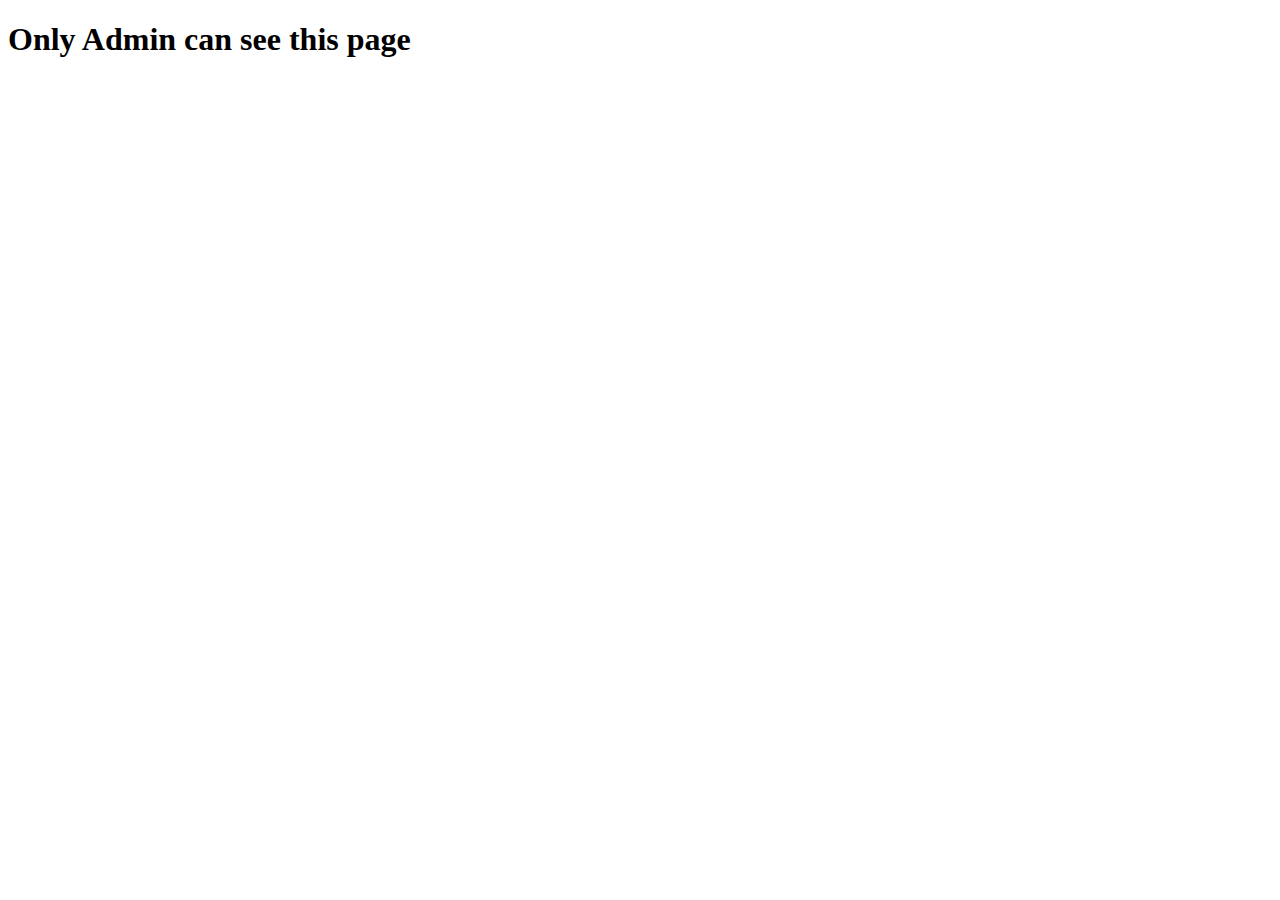
<file: cukraszda/demo/src/main/resources/templates/admin.html>
<!DOCTYPE html>
<html xmlns="http://www.w3.org/1999/xhtml"
      xmlns:th="http://www.thymeleaf.org">
<head>
  <title>Admin Home</title>
  <link rel="stylesheet" th:href="@{/css/stilus.css}">
</head>
<body>
  <div th:insert="menu"></div>
  <h1>Only Admin can see this page</h1>
</body>
</html>
</file>
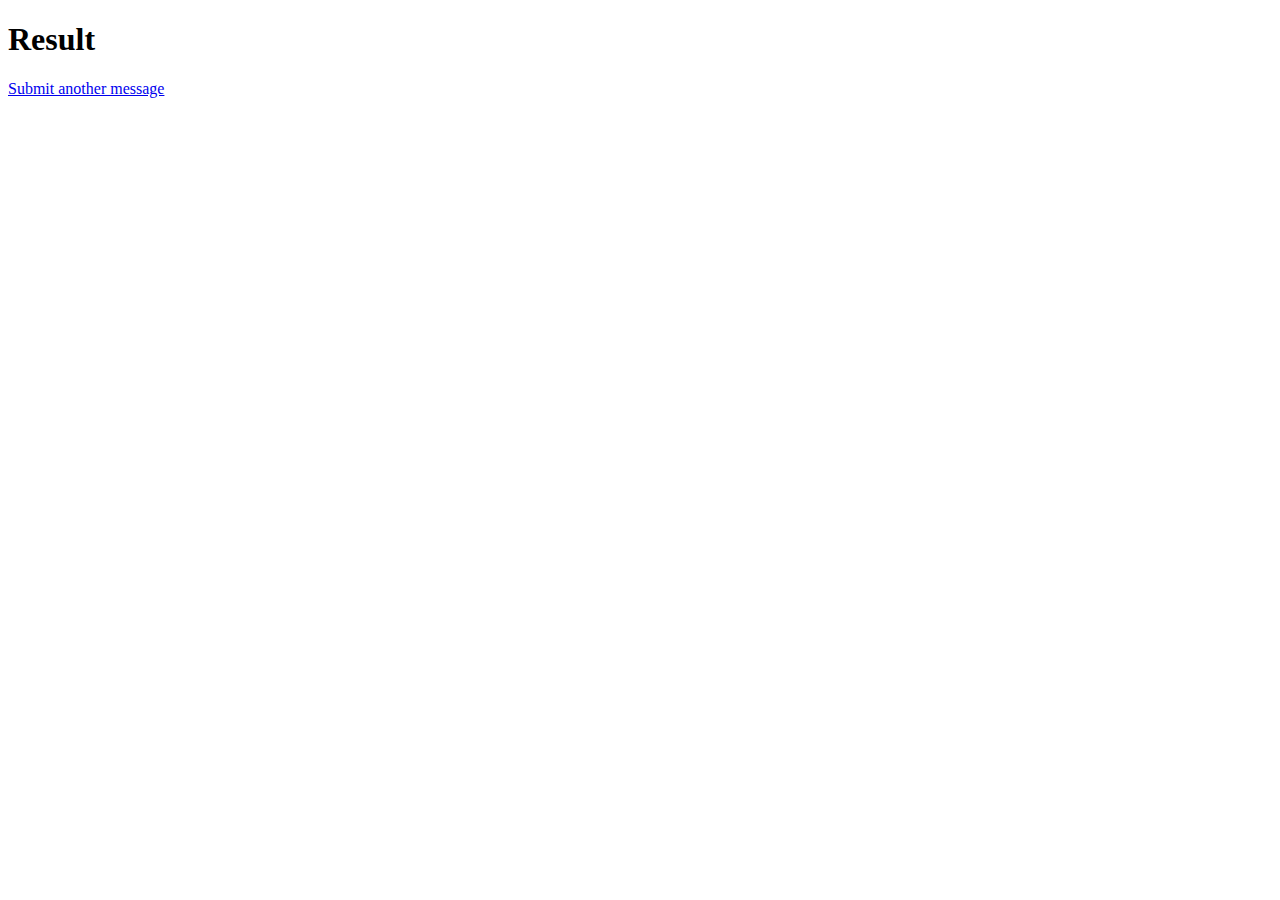
<file: cukraszda/demo/src/main/resources/templates/eredmeny.html>
<!DOCTYPE html>
<html lang="en">
<html xmlns:th="http://thymeleaf.org">
<head>
  <meta charset="UTF-8">
  <title>Title</title>
</head>
<body>
<div th:insert="menu"></div>
<link rel="stylesheet" th:href="@{/css/stilus.css}">
<h1>Result</h1>
<p th:text="'id: ' + ${attr2.id}" />
<p th:text="'content: ' + ${attr2.content}" />
<a href="/feladat">Submit another message</a>
</body>
</html>
</file>
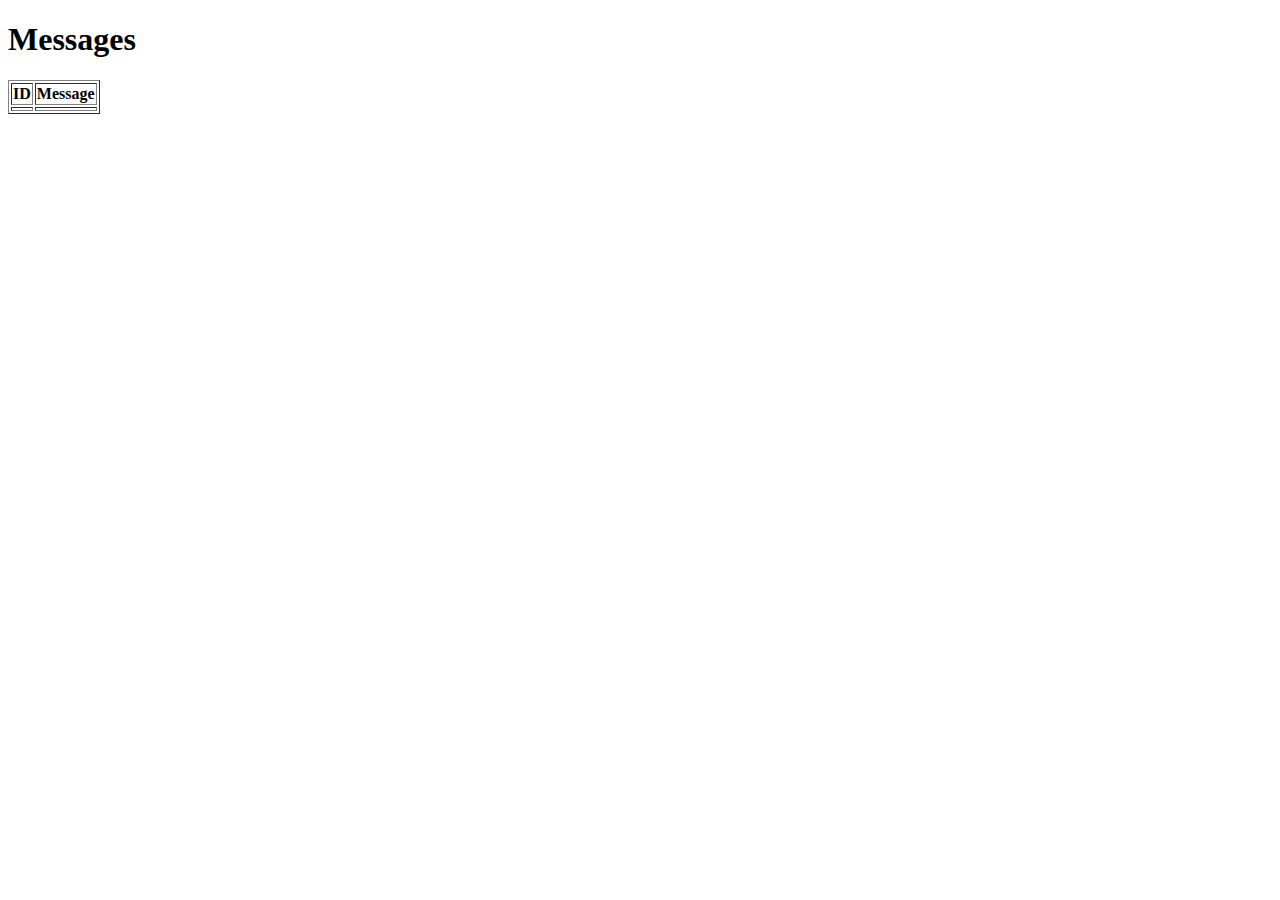
<file: cukraszda/demo/src/main/resources/templates/messages.html>
<!DOCTYPE html>
<html xmlns:th="http://www.thymeleaf.org">
<head>
    <meta charset="UTF-8">
    <title>Messages</title>
</head>
<body>
<div th:insert="menu"></div>
<link rel="stylesheet" th:href="@{/css/stilus.css}">
<h1>Messages</h1>
<table border="1">
    <thead>
    <tr>
        <th>ID</th>
        <th>Message</th>
    </tr>
    </thead>
    <tbody>
    <tr th:each="message : ${messages}">
        <td th:text="${message.id}"></td>
        <td th:text="${message.content}"></td>
    </tr>
    </tbody>
</table>
</body>
</html>
</file>
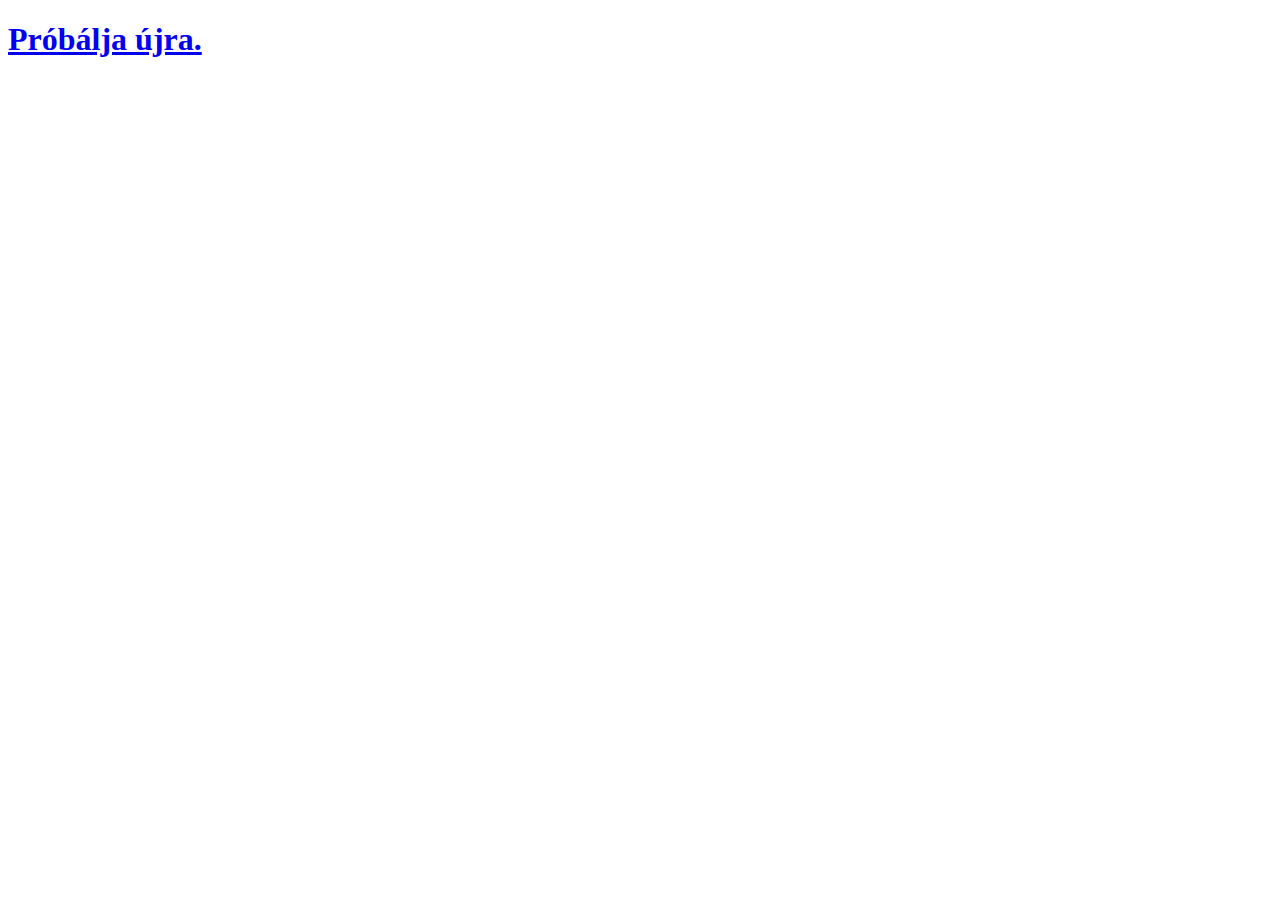
<file: cukraszda/demo/src/main/resources/templates/reghiba.html>
<!DOCTYPE html>
<html xmlns:th="https://www.thymeleaf.org">

<html lang="en">
<head>
  <meta charset="UTF-8">
  <title>Regisztrációs hiba</title>
  <link rel="stylesheet" th:href="@{/css/stilus.css}">
</head>
<body>
  <div th:insert="menu"></div>
  <h1 th:text="${uzenet}" />
  <a href="/regisztral">Próbálja újra.</a>
</body>
</html>
</file>
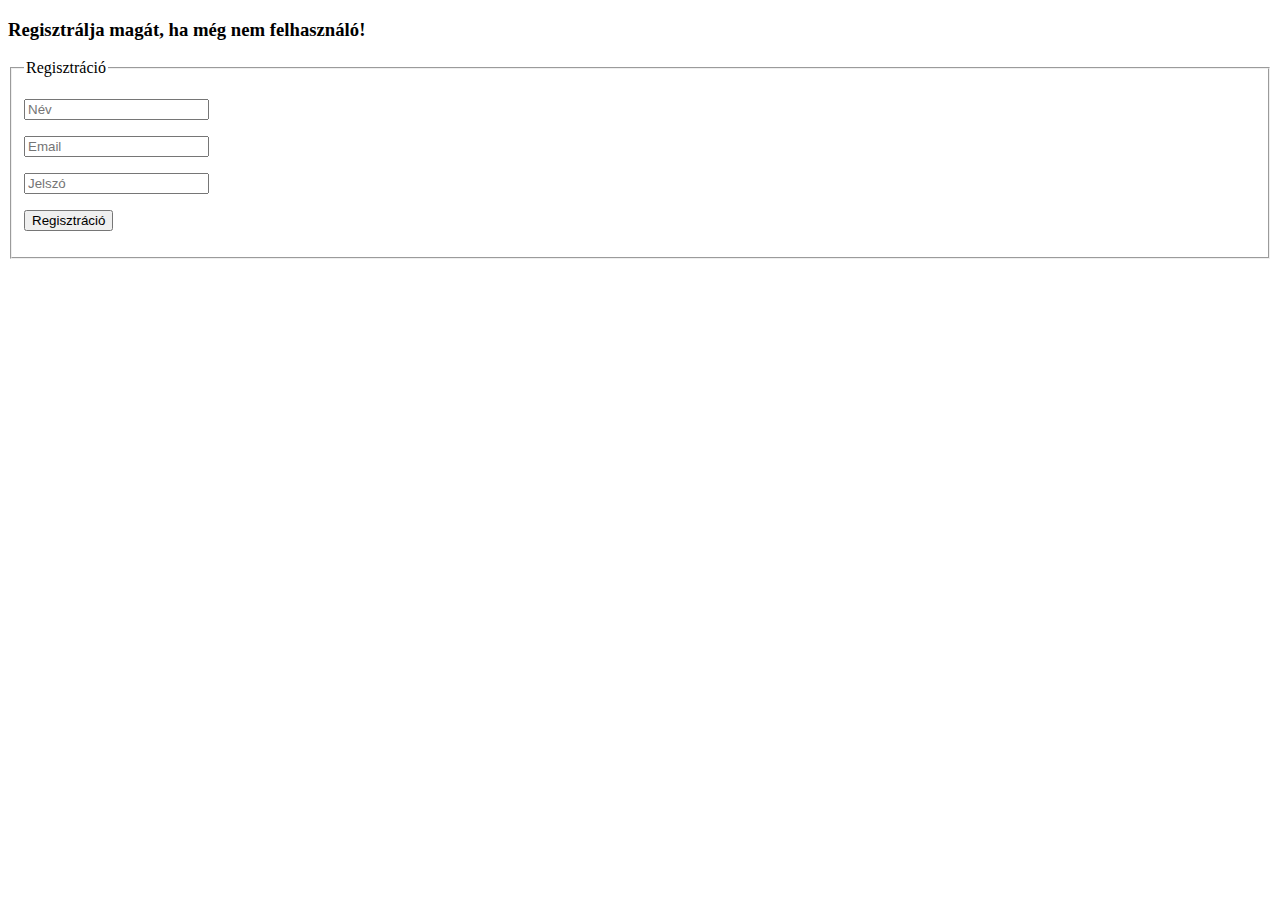
<file: cukraszda/demo/src/main/resources/templates/regisztral.html>
<!DOCTYPE HTML>
<html xmlns:th="https://www.thymeleaf.org">

<head>
  <title>Bejelentkezés, regisztráció</title>
  <meta http-equiv="Content-Type" content="text/html; charset=UTF-8" />
  <link rel="stylesheet" th:href="@{/css/stilus.css}">
</head>
<body>
<div th:insert="menu"></div>
<h3>Regisztrálja magát, ha még nem felhasználó!</h3>
<form action="#" th:action="@{/regisztral_feldolgoz}" th:object="${reg}" method="post">
  <fieldset>
    <legend>Regisztráció</legend>
    <p><input type="text" th:field="*{name}" placeholder="Név" required/></p>
    <p><input type="text" th:field="*{email}" placeholder="Email" required/></p>
    <p><input type="password" th:field="*{password}" placeholder="Jelszó" required/></p>
    <p><input type="submit" value="Regisztráció" /></p>
  </fieldset>
</form>
</body>
</html>
</file>
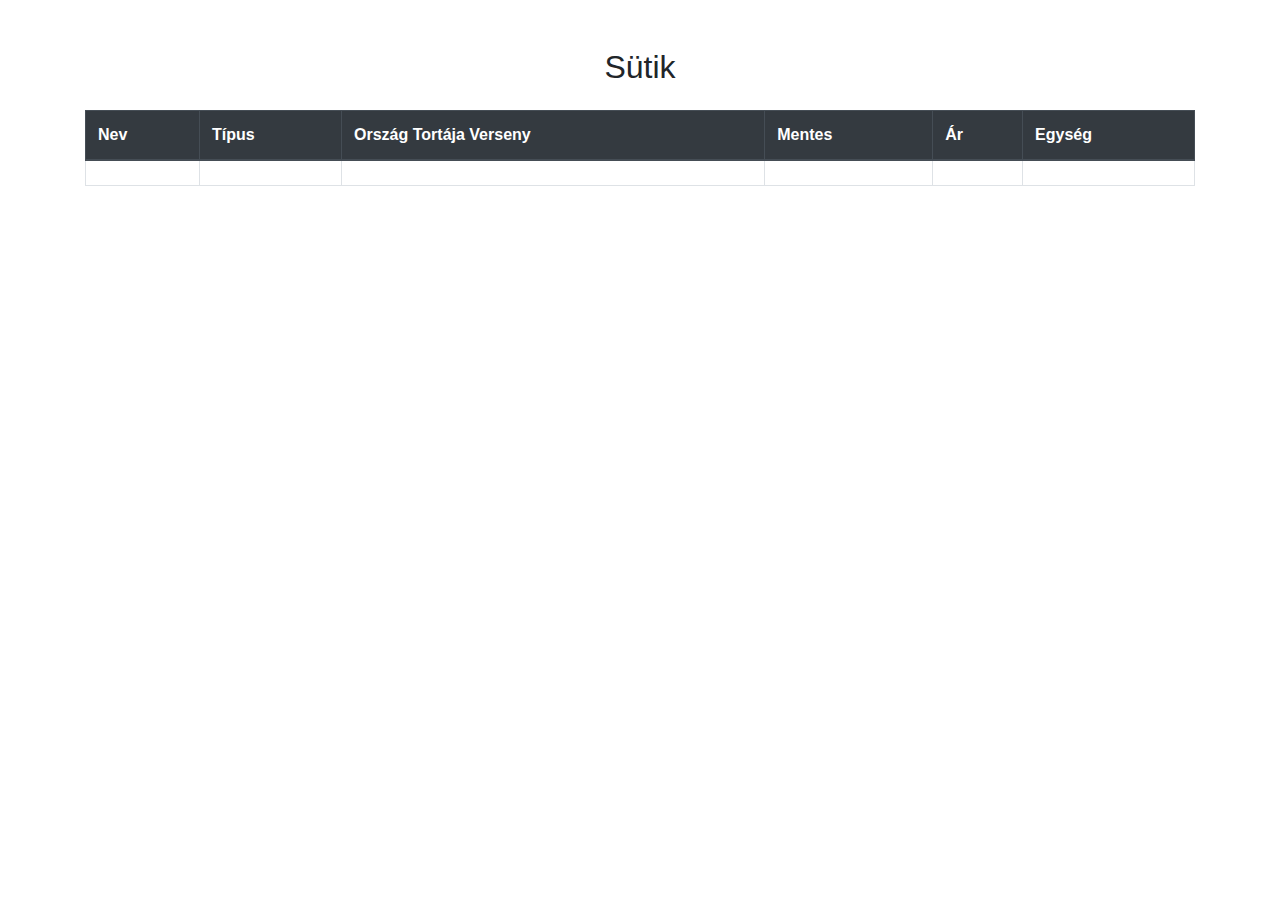
<file: cukraszda/demo/src/main/resources/templates/sutik.html>
<!DOCTYPE html>
<html lang="en">
<head>
    <meta charset="UTF-8">
    <meta http-equiv="X-UA-Compatible" content="IE=edge">
    <meta name="viewport" content="width=device-width, initial-scale=1.0">
    <title>Sütik</title>
    <link rel="stylesheet" th:href="@{/css/stilus.css}">
    <!-- Bootstrap CSS -->
    <link href="https://stackpath.bootstrapcdn.com/bootstrap/4.5.2/css/bootstrap.min.css" rel="stylesheet">
</head>
<body>
<div th:insert="menu"></div>
<div class="container mt-5">
    <h2 class="mb-4 text-center">Sütik</h2>
    <table class="table table-bordered table-hover">
        <thead class="thead-dark">
        <tr>
            <th>Nev</th>
            <th>Típus</th>
            <th>Ország Tortája Verseny</th>
            <th>Mentes</th>
            <th>Ár</th>
            <th>Egység</th>
        </tr>
        </thead>
        <tbody>
        <tr th:each="item : ${sutiTartalomArak}">
            <td th:text="${item.nev}"></td>
            <td th:text="${item.tipus}"></td>
            <td th:text="${item.dijazott_string}"></td>
            <td th:text="${item.mentes}"></td>
            <td th:text="${item.ertek}"></td>
            <td th:text="${item.egyseg}"></td>
        </tr>
        </tbody>
    </table>
</div>

<!-- Optional: Bootstrap JS (for interactive components, if needed) -->
<script src="https://code.jquery.com/jquery-3.5.1.slim.min.js"></script>
<script src="https://cdn.jsdelivr.net/npm/@popperjs/core@2.5.3/dist/umd/popper.min.js"></script>
<script src="https://stackpath.bootstrapcdn.com/bootstrap/4.5.2/js/bootstrap.min.js"></script>
</body>
</html>
</file>
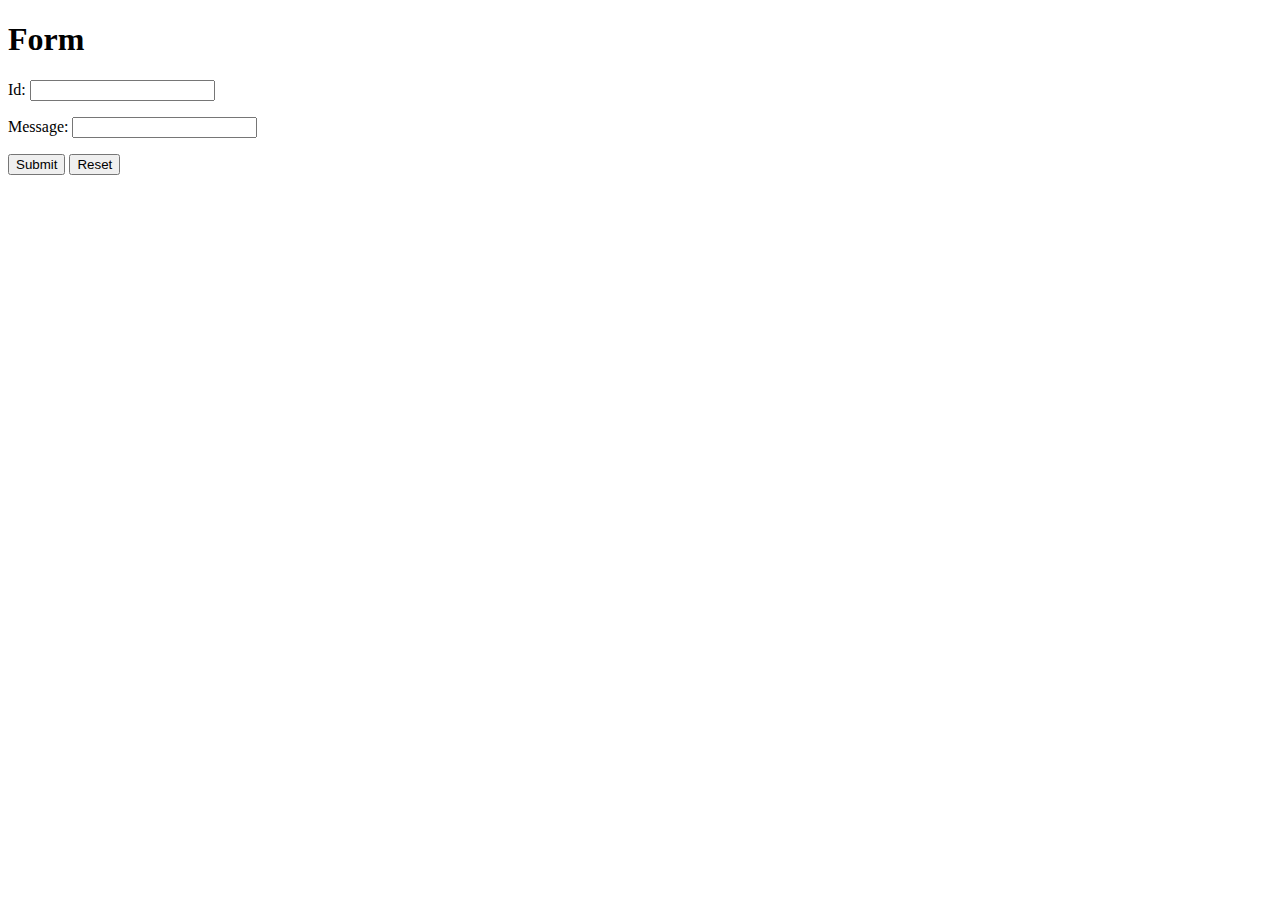
<file: cukraszda/demo/src/main/resources/templates/urlap.html>
<!DOCTYPE html>
<html lang="en">
<html xmlns:th="http://thymeleaf.org">
<head>
    <meta charset="UTF-8">
    <title>Title</title>
</head>
<body>
<div th:insert="menu"></div>
<h1>Form</h1>
<link rel="stylesheet" th:href="@{/css/stilus.css}">
<form action="#" th:action="@{/feladat2}" th:object="${attr1}" method="post">
    <p>Id: <input type="text" th:field="*{id}" /></p>
    <p>Message: <input type="text" th:field="*{content}" /></p>
    <p><input type="submit" value="Submit" /> <input type="reset" value="Reset" /></p>
</form>
</body>
</html>
</file>
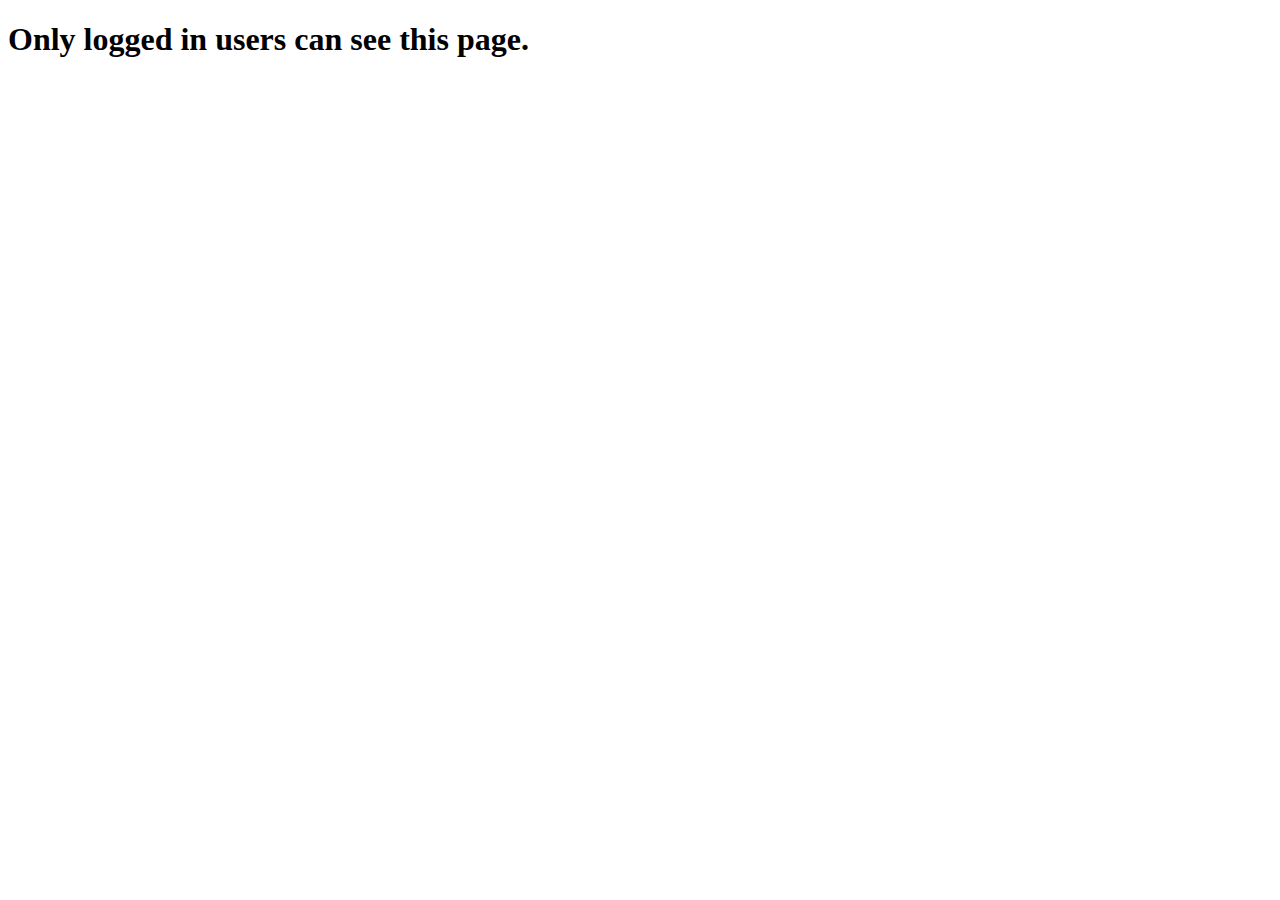
<file: cukraszda/demo/src/main/resources/templates/user.html>
<!DOCTYPE html>
<html xmlns="http://www.w3.org/1999/xhtml"
      xmlns:th="http://www.thymeleaf.org">

<head>
  <title>User Home</title>
  <link rel="stylesheet" th:href="@{/css/stilus.css}">
</head>
<body>
  <div th:insert="menu"></div>
  <h1>Only logged in users can see this page.</h1>
</body>
</html>
</file>
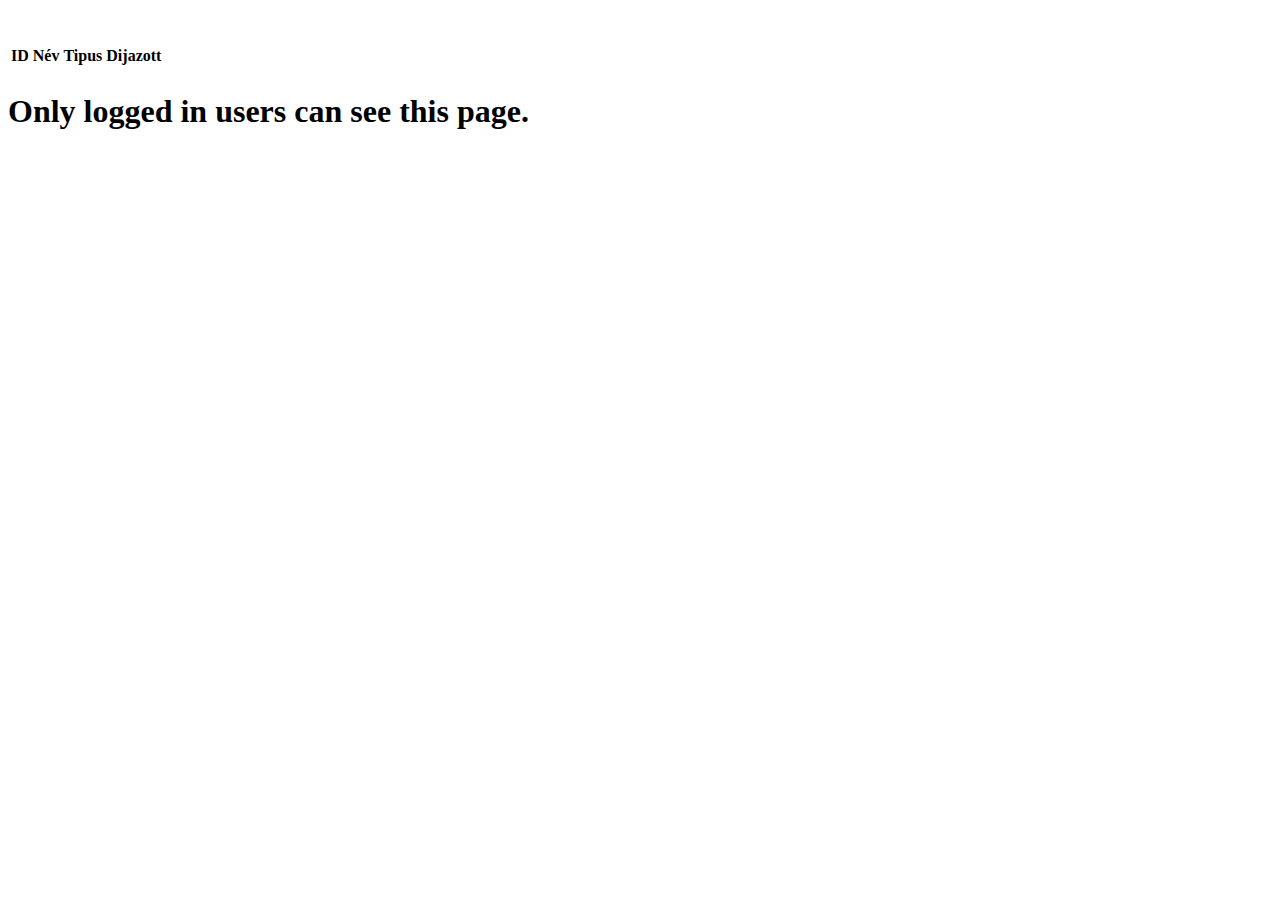
<file: cukraszda/demo/src/main/resources/templates/user2.html>
<!DOCTYPE html>
<html xmlns="http://www.w3.org/1999/xhtml"
      xmlns:th="http://www.thymeleaf.org">

<head>
  <title>User Home</title>
  <link rel="stylesheet" th:href="@{/css/stilus.css}">
</head>
<div>
  <br/><br/>
  <table>
    <thead>
    <tr>
      <th>ID</th>
      <th>Név</th>
      <th>Tipus</th>
      <th>Dijazott</th>
    </tr>
    </thead>
    <tbody>
    <div th:insert="menu"></div>
    <tr th:each="suti : ${dolgozok}">
      <td th:text="${suti.id}"></td>
      <td th:text="${suti.nev}"></td>
      <td th:text="${suti.tipus}"></td>
      <td th:text="${suti.dijazott}"></td>
    </tr>
    </tbody>
  </table>
</div>
<body>
<h1>Only logged in users can see this page.</h1>
</body>
</html>
</file>
